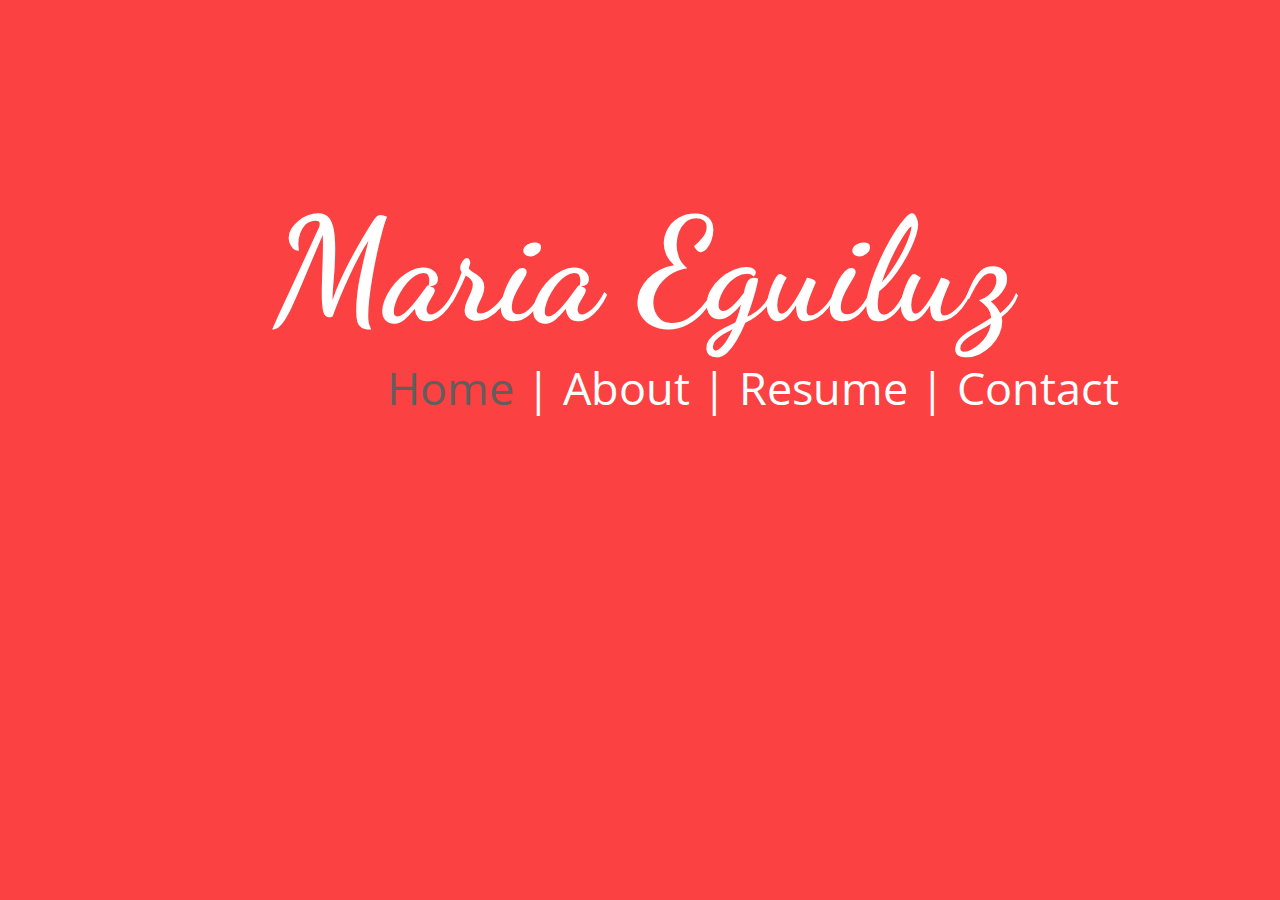
<file: index.html>
<!DOCTYPE html>
<html>
  <head>
    <title>Maria Eguiluz</title>
    <link rel="stylesheet" href="css-main.css" media="screen" title="no title" charset="utf-8">
    <link href='http://fonts.googleapis.com/css?family=Dancing+Script' rel='stylesheet' type='text/css'>
    <link href='http://fonts.googleapis.com/css?family=Open+Sans+Condensed:300' rel='stylesheet' type='text/css'>
  </head>
  <body>
    <div class="master-container">
      <div id="title-container">
        <h1 id="title">Maria Eguiluz</h1>
      </div>
      <div id="navigation">
        <a href="homepage.html"><span class="active">Home</span></a> |
        <a href="aboutpage.html"><span>About</span></a> |
        <a href="resumepage.html"><span>Resume</span></a> |
        <a href="contactpage.html"><span>Contact</span></a>
      </div>
    </div>
  </body>
</html>
</file>
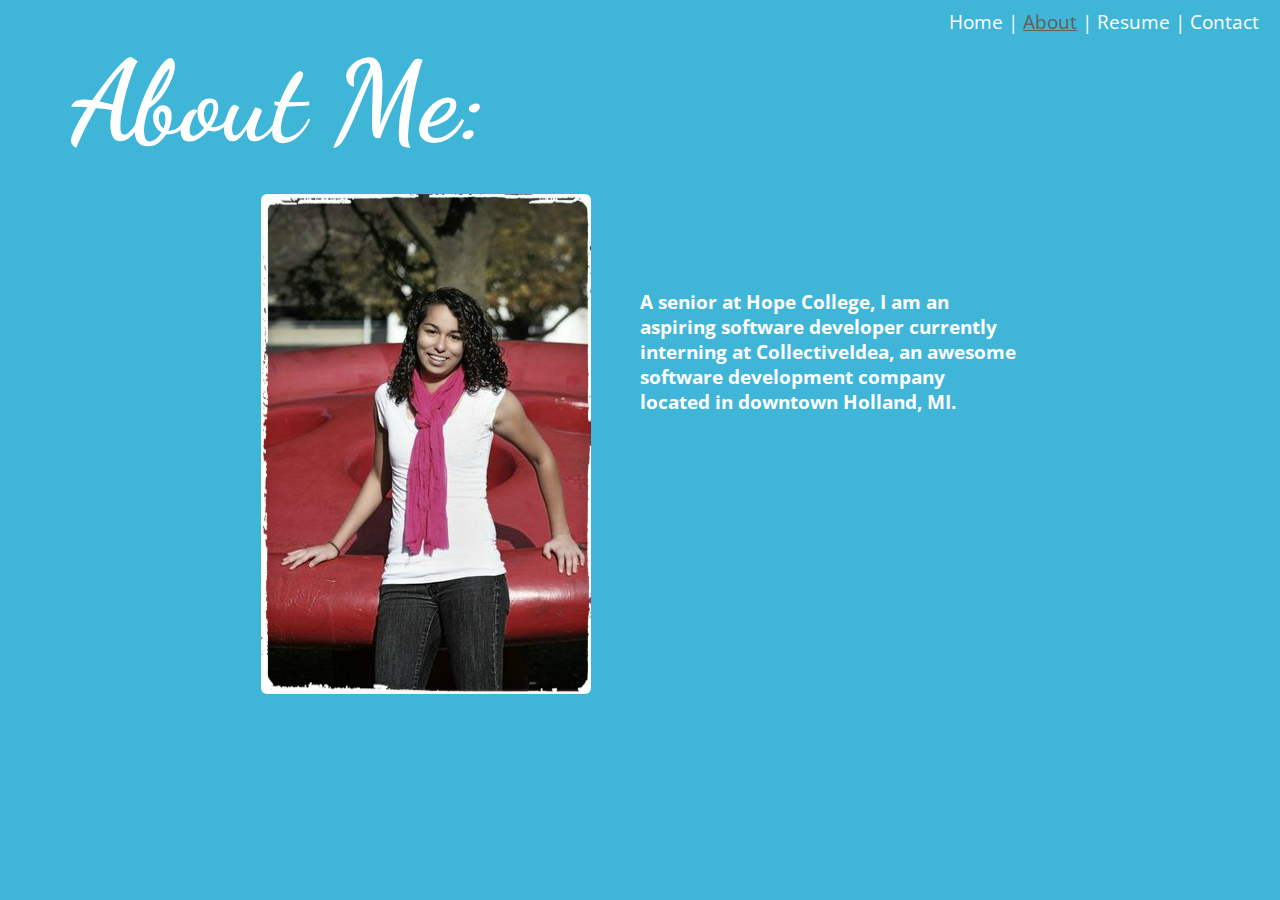
<file: aboutpage.html>
<!DOCTYPE html>
<html>
  <head>
    <title>Maria Eguiluz : About</title>
    <link rel="stylesheet" href="css-main.css" media="screen" title="no title" charset="utf-8">
    <link rel="stylesheet" href="css-navbar.css" media="screen" title="no title" charset="utf-8">
    <link rel="stylesheet" href="css-about.css" media="screen" title="no title" charset="utf-8">
    <link href='http://fonts.googleapis.com/css?family=Dancing+Script' rel='stylesheet' type='text/css'>
    <link href='http://fonts.googleapis.com/css?family=Open+Sans+Condensed:300' rel='stylesheet' type='text/css'>
  </head>
  <body>
    <div id="nav-bar">
      <a href="index.html"><span class="hover">Home</span></a> |
      <a href="aboutpage.html"><span class="active hover">About</span></a> |
      <a href="resumepage.html"><span class="hover">Resume</span></a> |
      <a href="contactpage.html"><span class="hover">Contact</span></a>
    </div>

    <div class="master-container">
      <div class="header-container"><h1 id="header">About Me:</h1></div>
      <div class="left-container">
        <div id="picture"></div>
      </div>
      <div class="right-container">

        <div id="desc-container">
          <h3 id="desc">A senior at Hope College, I am an aspiring software developer
          currently interning at CollectiveIdea, an awesome software development company located in
          downtown Holland, MI.</h3>
        </div>
      </div>
    </div>
  </body>
</html>
</file>
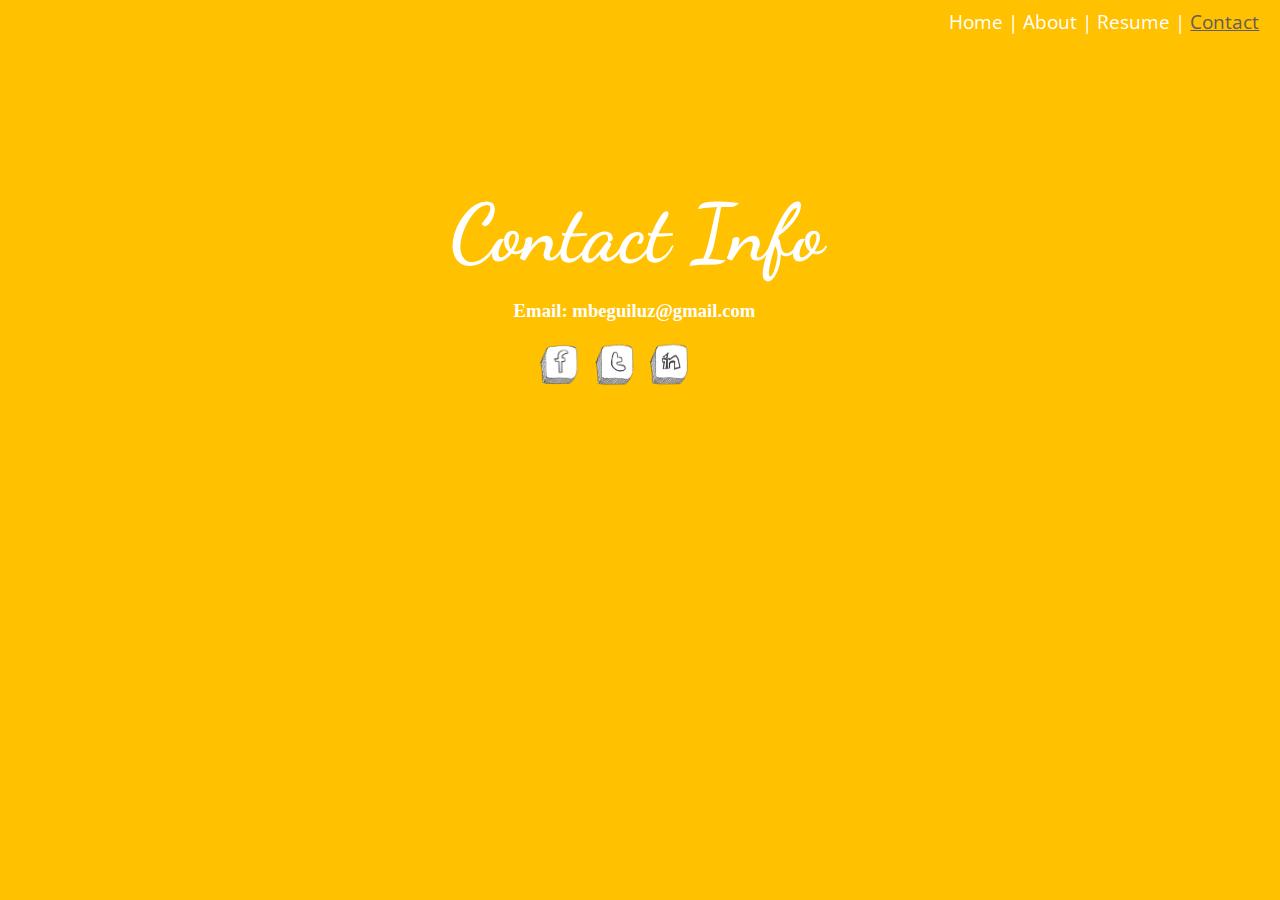
<file: contactpage.html>
<!DOCTYPE html>
<html>
  <head>
    <title>Maria Eguiluz : Contact</title>
    <link rel="stylesheet" href="css-main.css" media="screen" title="no title" charset="utf-8">
    <link rel="stylesheet" href="css-navbar.css" media="screen" title="no title" charset="utf-8">
    <link rel="stylesheet" href="css-contact.css" media="screen" title="no title" charset="utf-8">
    <link href='http://fonts.googleapis.com/css?family=Dancing+Script' rel='stylesheet' type='text/css'>
    <link href='http://fonts.googleapis.com/css?family=Open+Sans+Condensed:300' rel='stylesheet' type='text/css'>
  </head>
  <body>
    <div id="nav-bar">
      <a href="index.html"><span class="hover">Home</span></a> |
      <a href="aboutpage.html"><span class="hover">About</span></a> |
      <a href="resumepage.html"><span class="hover">Resume</span></a> |
      <a href="contactpage.html"><span class="active hover">Contact</span></a>
    </div>

    <div class="master-container">
      <div id="title-container">
        <h1 id="title">Contact Info</h1>
      </div>
      <div id="description-container">
        <h3 id="description">Email: <a href="mailto:mbeguiluz@gmail.com?Subject=FROM%20WEBSITE" class="hover">mbeguiluz@gmail.com</a></h3>
        <div id="images">
          <a href="http://www.facebook.com/maria.eguiluz.9" target="_blank"><img src="facebook-icon.png" alt="" class ="image" /></a>
          <a href="http://www.twitter.com/mbeguiluz" target="_blank"><img src="twitter-icon.png" alt="" class ="image" /></a>
          <a href="https://www.linkedin.com/pub/maria-eguiluz/44/44/92a" target="_blank"><img src="linkedin-icon.png" alt="" class ="image" /></a>
        </div>
      </div>
    </div>
  </body>
</html>
</file>
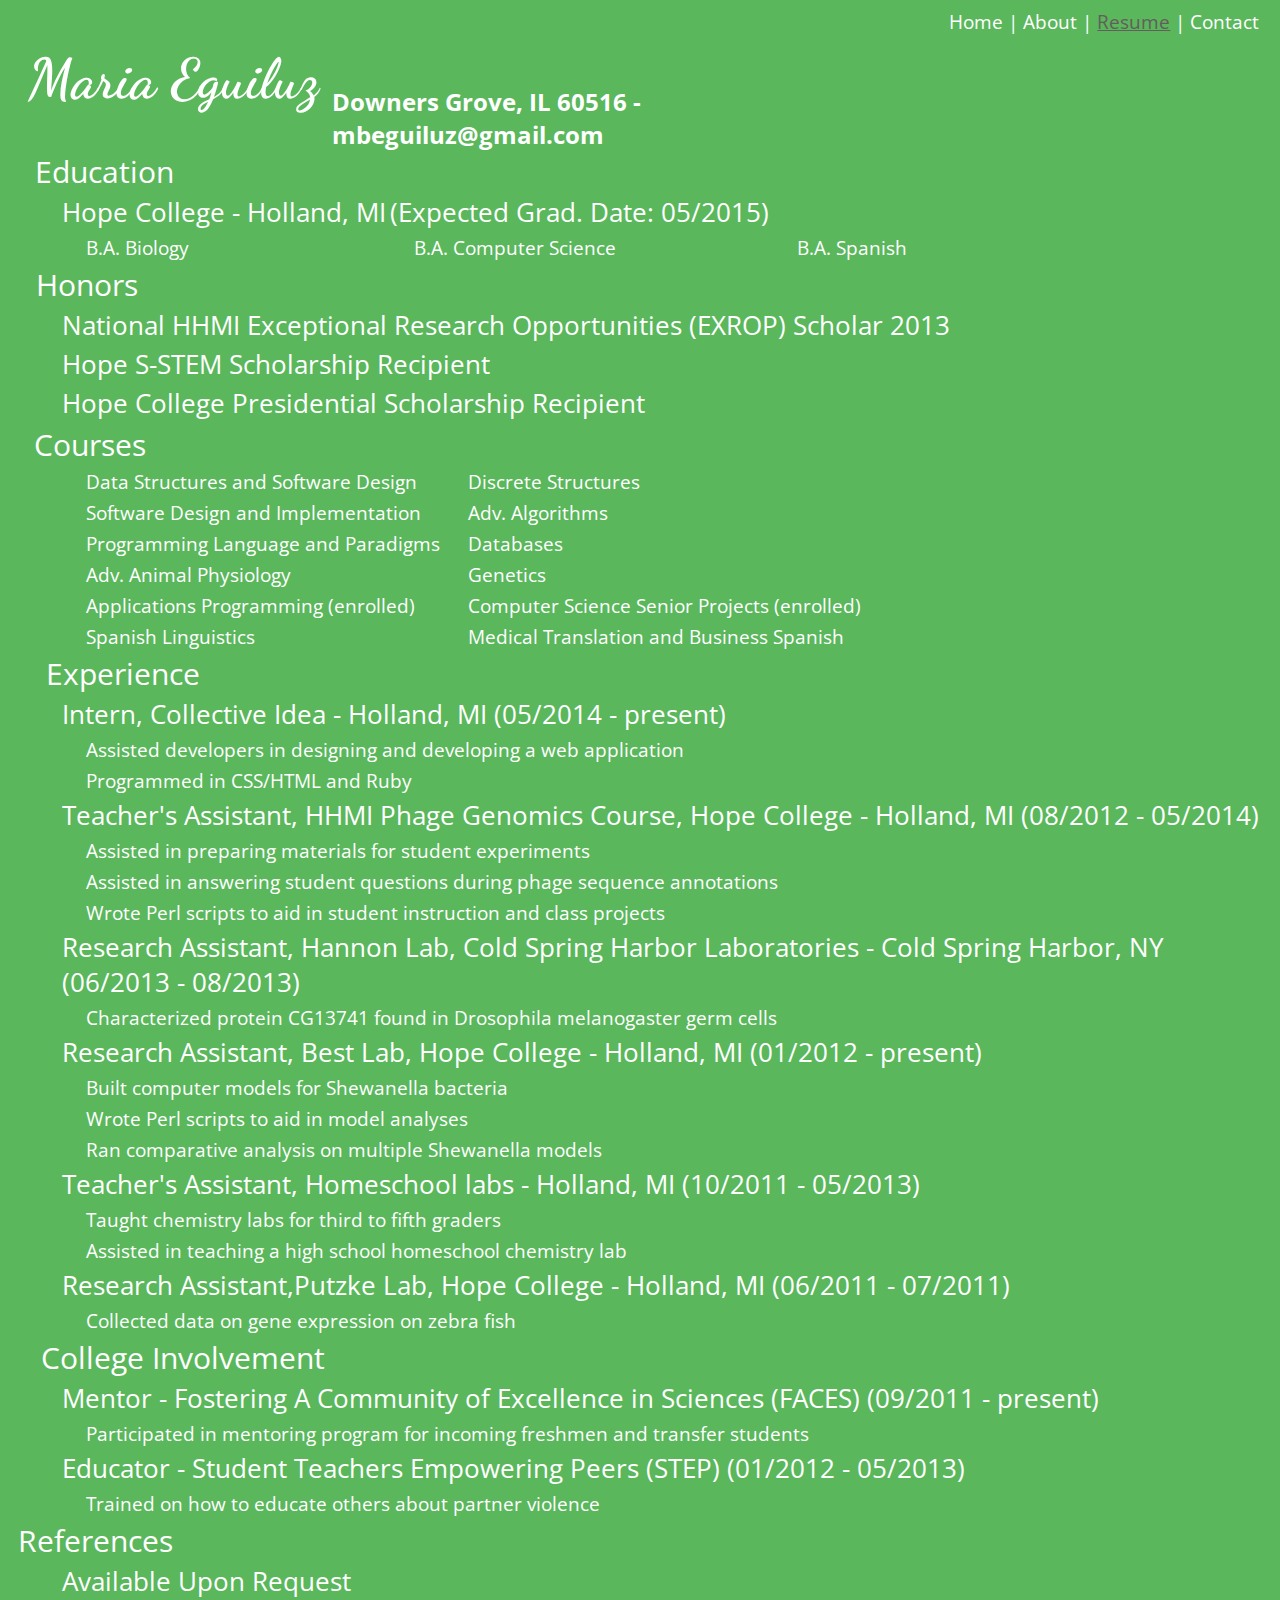
<file: resumepage.html>
<!DOCTYPE html>
<html>
  <head>
    <title>Maria Eguiluz</title>
    <link rel="stylesheet" href="css-main.css" media="screen" title="no title" charset="utf-8">
    <link rel="stylesheet" href="css-navbar.css" media="screen" title="no title" charset="utf-8">
    <link rel="stylesheet" href="css-resume.css" media="screen" title="no title" charset="utf-8">
    <link href='http://fonts.googleapis.com/css?family=Dancing+Script' rel='stylesheet' type='text/css'>
    <link href='http://fonts.googleapis.com/css?family=Open+Sans+Condensed:300' rel='stylesheet' type='text/css'>
  </head>
  <body>
    <div id="nav-bar">
      <a href="index.html"><span class="hover">Home</span></a> |
      <a href="aboutpage.html"><span class="hover">About</span></a> |
      <a href="resumepage.html"><span class="active hover">Resume</span></a> |
      <a href="contactpage.html"><span class="hover">Contact</span></a>
    </div>

    <div class="header-container words">
      <h1 id="header">Maria Eguiluz</h1>
      <h2 id="header-2">Downers Grove, IL 60516 -
        <a href="mailto:mbeguiluz@gmail.com?Subject=FROM%20WEBSITE" class="hover">mbeguiluz@gmail.com</a></h2>
    </div>

    <table class="topic words">
        <caption>
          Education
        </caption>
      <tr>
        <td class="text"><a href="www.hope.edu" class="hover">Hope College - Holland, MI</a></td>
        <td class="text">(Expected Grad. Date: 05/2015)</td>
      </tr>
      <tr>
        <td class="sub-text"> <a href="http://www.hope.edu/academic/biology/" class="hover"> B.A. Biology</a></td>
        <td class="sub-text"><a href="http://www.hope.edu/cs/" class="hover">B.A. Computer Science</a></td>
        <td class="sub-text"><a href="http://www.hope.edu/academic/language/spanish/" class="hover">B.A. Spanish </a></td>
      </tr>
    </table>

    <table class="topic words">
      <caption>
        Honors
      </caption>
      <tr>
        <td class="text"><a href="http://www.hhmi.org/programs/exceptional-research-opportunities-program"
        class="hover">National HHMI Exceptional Research Opportunities (EXROP) Scholar 2013</a></td>
      </tr>
      <tr>
        <td class="text"><a href="http://www.hope.edu/academic/sstem/CCSSTEM/applicants.html" class="hover">Hope S-STEM Scholarship Recipient</a></td>
      </tr>
      <tr>
        <td class="text"><a href="http://www.hope.edu/admissions/costs-financial-aid-and-scholarships/merit-scholarships" class="hover">Hope College Presidential Scholarship Recipient</a></td>
      </tr>
    </table>

    <table class="topic words">
      <caption>
        Courses
      </caption>
      <tr>
        <td class="sub-text">Data Structures and Software Design</td>
        <td class="sub-text">Discrete Structures</td>
      </tr>
      <tr>
        <td class="sub-text">Software Design and Implementation</td>
        <td class="sub-text">Adv. Algorithms</td>
      </tr>
      <tr>
        <td class="sub-text">Programming Language and Paradigms</td>
        <td class="sub-text">Databases</td>
      </tr>
      <tr>
        <td class="sub-text">Adv. Animal Physiology</td>
        <td class="sub-text">Genetics</td>
      </tr>
      <tr>
        <td class="sub-text">Applications Programming (enrolled)</td>
        <td class="sub-text">Computer Science Senior Projects (enrolled)</td>
      </tr>
      <tr>
        <td class="sub-text">Spanish Linguistics</td>
        <td class="sub-text">Medical Translation and Business Spanish</td>
      </tr>
    </table>

    <table class="topic words">
      <caption>
        Experience
      </caption>
      <tr>
        <td class="text"><a href="http://collectiveidea.com" class="hover">
          Intern, Collective Idea - Holland, MI (05/2014 - present)</a></td>
      </tr>
      <tr>
        <td class="sub-text">Assisted developers in designing and developing a web application</td>
      </tr>
      <tr>
        <td class="sub-text">Programmed in CSS/HTML and Ruby</td>
      </tr>
      <tr>
        <td class="text"><a href="http://www.hope.edu/academic/biology/yourdegree/programs/phage-genomics/" class="hover">Teacher's Assistant, HHMI Phage Genomics Course, Hope College - Holland, MI (08/2012 - 05/2014)</a></td>
      </tr>
      <tr>
        <td class="sub-text">Assisted in preparing materials for student experiments</td>
      </tr>
      <tr>
        <td class="sub-text">Assisted in answering student questions during phage sequence annotations</td>
      </tr>
      <tr>
        <td class="sub-text">Wrote Perl scripts to aid in student instruction and class projects</td>
      </tr>
      <tr>
        <td class="text"><a href="http://www.cshl.edu/Faculty/hannon-gregory.html" class="hover">Research Assistant, Hannon Lab, Cold Spring Harbor Laboratories - Cold Spring Harbor, NY (06/2013 - 08/2013)</a></td>
      </tr>
      <tr>
        <td class="sub-text">Characterized protein CG13741 found in Drosophila melanogaster germ cells</td>
      </tr>
      <tr>
        <td class="text"><a href="http://www.hope.edu/academic/biology/" class="hover">
          Research Assistant, Best Lab, Hope College - Holland, MI (01/2012 - present)</a></td>
      </tr>
      <tr>
        <td class="sub-text">Built computer models for Shewanella bacteria</td>
      </tr>
      <tr>
        <td class="sub-text">Wrote Perl scripts to aid in model analyses</td>
      </tr>
      <tr>
        <td class="sub-text">Ran comparative analysis on multiple Shewanella models</td>
      </tr>
      <tr>
        <td class="text">Teacher's Assistant, Homeschool labs - Holland, MI (10/2011 - 05/2013)</td>
      </tr>
      <tr>
        <td class="sub-text">Taught chemistry labs for third to fifth graders</td>
      </tr>
      <tr>
        <td class="sub-text">Assisted in teaching a high school homeschool chemistry lab</td>
      </tr>
      <tr>
        <td class="text"><a href="http://www.hope.edu/academic/biology/" class="hover">Research Assistant,Putzke Lab, Hope College - Holland, MI (06/2011 - 07/2011)</a></td>
      </tr>
      <tr>
        <td class="sub-text">Collected data on gene expression on zebra fish</td>
      </tr>
    </table>

    <table class="topic words">
      <caption>
        College Involvement
      </caption>
      <tr>
        <td class="text"><a href="http://www.hope.edu/academic/hhmi/students/faces/index.html" class="hover">Mentor - Fostering A Community of Excellence in Sciences (FACES) (09/2011 - present)</a></td>
      </tr>
      <tr>
        <td class="sub-text">Participated in mentoring program for incoming freshmen and transfer students</td>
      </tr>
      <tr>
      <td class="text"><a href="https://www.facebook.com/hopecollegestep" class="hover">
        Educator - Student Teachers Empowering Peers (STEP) (01/2012 - 05/2013)</a></td>
      </tr>
      <tr>
        <td class="sub-text">Trained on how to educate others about partner violence</td>
      </tr>
    </table>

    <table class="topic words">
      <caption>
        References
      </caption>
      <tr>
        <td class="text">Available Upon Request</td>
      </tr>
    </table>
  </body>
</html>
</file>
<file: css-main.css>
body {
  height: 100%;
  margin: 0px, 0px;
  background-color: #fb4141;
}
.master-container {
  height: 700px;
}

#title {
  color: white;
  font-size: 900%;
  font-family: "Dancing Script";
  -webkit-margin-before: 0em;
  -webkit-margin-after: 0em;
}

#title-container {
  padding-left: 21%;
  padding-top: 14%;
  margin: 0px 0px;
}

a {
  color: white;
  text-decoration: none;
}

#navigation {
  color: white;
  font-family: "Open Sans Condensed";
  font-size: 280%;
  padding-left: 30%;
}

.active {
  text-decoration: none;
  color: #645d5d;
}

@media screen and (max-width: 890px) {
  #title {
    font-size: 700%;
  }

  #title-container {
    padding-top: 25%;
    padding-left: 15%;
  }

  #navigation {
    padding-left: 20%;
    padding-top: 5%;
    /*font-size: 150%;*/
  }
}

@media screen and (max-width: 600px) {
  #title {
    font-size: 500%;
  }

  #title-container {
    padding-top: 25%;
    padding-left: 15%;
  }

  #navigation {
    padding-left: 25%;
    padding-top: 5%;
    font-size: 150%;
  }
}

@media screen and (max-width: 500px) {
  #title {
    font-size: 500%;
  }

  #title-container {
    padding-top: 25%;
    padding-left: 23%;
  }

  #navigation {
    padding-left: 15%;
    padding-top: 5%;
    font-size: 150%;
  }
}
</file>
<file: css-navbar.css>
a {
  color: white;
  text-decoration: none;
}

#nav-bar {
  color: white;
  font-family: "Open Sans Condensed";
  float: right;
  font-size: 120%;
  padding-right: 1%;
}

.active {
  text-decoration: underline;
}
</file>
<file: css-about.css>
body {
  /*background-color: #0f5e9c;*/
  background-color: #3fb6d8;
}

#nav-bar {
  float: none;
  padding-right: none;
  text-align: right;
}

.header-container{
  padding-left: 5%;
}

#header {
  -webkit-margin-before: 0em;
  -webkit-margin-after: 0em;
  color: white;
  font-size: 700%;
  font-family: "Dancing Script";

}

.left-container {
  width: 330px;
  height: 500px;
  float: left;
  margin-top: 2%;
  margin-left: 20%;
  margin-bottom: 3%;
}

#picture {
  background: url(aboutmepicture.png);
  height: 100%;
  width: 100%;
  border-radius: 6px;
}

.right-container {
  width: 30%;
  height: 400px;
  float: right;
  margin-right: 20%;
  margin-top: 8%;
}

#desc {
  color: white;
  font-family: "Open Sans Condensed";
}

@media screen and (max-width: 1200px) {
  #header {
    font-size: 400%;
  }

  .left-container {
    margin-left: 35%;
  }
  .right-container {
    width: 70%;
    margin-right: 15%;
  }
}

@media screen and (max-width: 500px) {
  #header {
    font-size: 400%;
  }

  .left-container {
    margin-left: 8%;
  }
  .right-container {
    width: 70%;
    margin-right: 13%;
  }
}
</file>
<file: css-contact.css>
body {
  background-color: #ffc100;
}

#title {
  font-size: 500%;
}

#title-container {
  padding-left: 35%;
  padding-top: 14%;
  margin: 0px 0px;
}

#description-container {
  padding-left: 40%;
  padding-right: 25%;
  margin: 0px 0px;
}

#description {
  color: white;
}

.image {
  height: 50px;
  width: 50px;
}

#images {
  margin-left: 5%;
}

@media screen and (max-width: 500px) {
  #title {
    font-size: 300%;
  }

  #title-container {
    padding-top: 25%;
    padding-left: 18%;
  }

  #description-container {
    padding-left: 20%;
    padding-right: 15%;
  }

  #images {
    margin-left: 10%;
  }
}
</file>
<file: css-resume.css>
body {
  background-color: #5ab75c;
}

.words {
  color: white;
  font-family: "Open Sans Condensed";
}

.header-container {
  width: 100%;
  float: left;
  padding-top: 10px;
  padding-left: 20px;
}

#header {
  -webkit-margin-before: 0em;
  -webkit-margin-after: 0em;
  font-size: 350%;
  float: left;
  font-family: "Dancing Script";
}

#header-2 {
  -webkit-margin-before: 0em;
  -webkit-margin-after: 0em;
  width: 45%;
  float: left;
  padding-top: 40px;
  padding-left: 1%;
}

.topic{
  clear: both;
  
}

caption{
  text-align: left;
  padding-left: 3%;
  font-size: 190%;
  width: 100%;
}

.text{
  font-size: 160%;
}

.sub-text {
  text-align: left;
  font-size: 130%;
}

.honor {
  width: 100%;
}

table{
  padding-left: 4%;
}

.experience{
  width: 100%;
  padding-top: 1%;
}
.sub-text{
  -webkit-margin-before: 0em;
  -webkit-margin-after: 0em;
  padding-left: 25px;
  font-size: 120%;
}
</file>
